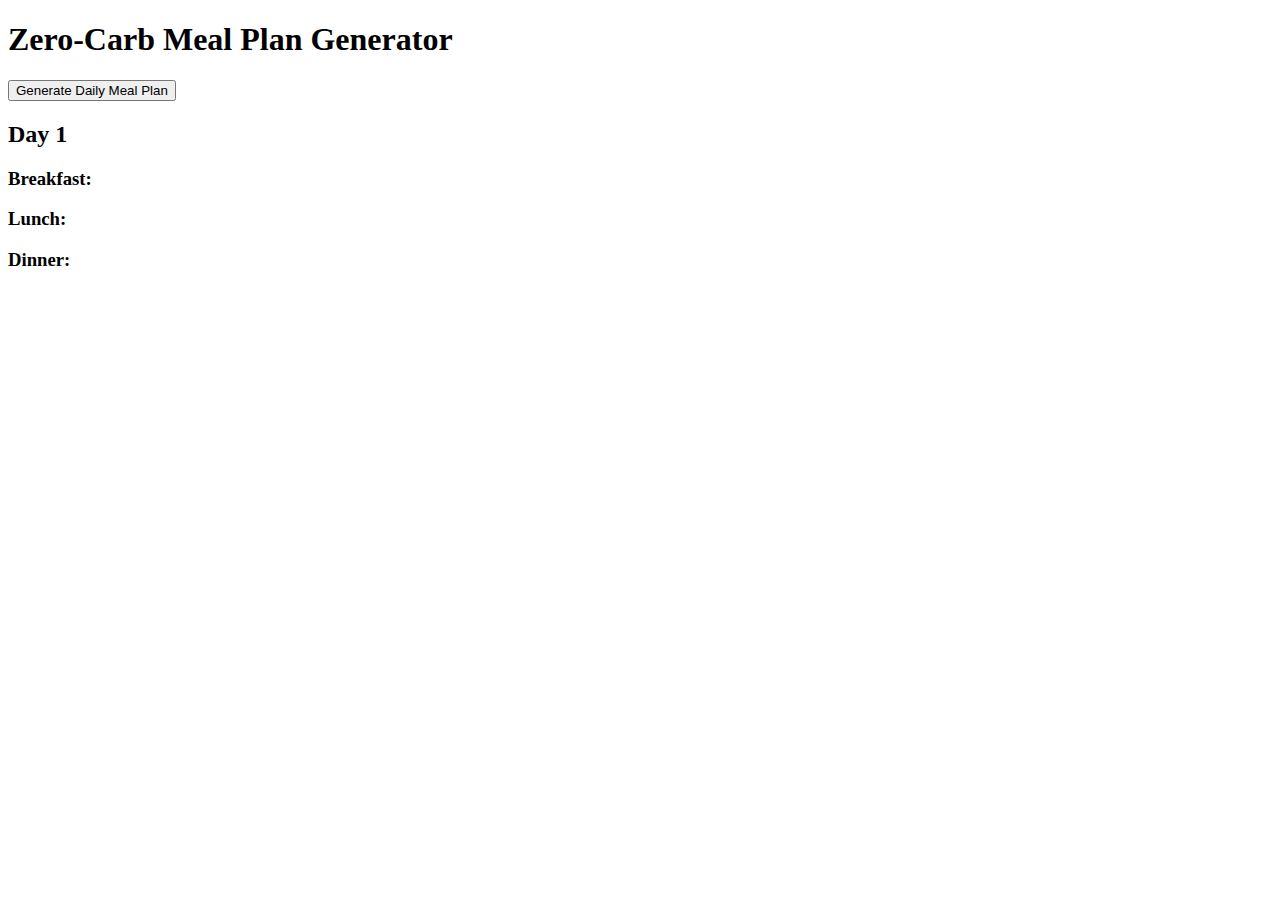
<file: index.html>
<!DOCTYPE html>
<html lang="en">
<head>
    <meta charset="UTF-8">
    <meta name="viewport" content="width=device-width, initial-scale=1.0">
    <title>Zero-Carb Meal Plan</title>
</head>
<body>
    <h1>Zero-Carb Meal Plan Generator</h1>
    <button onclick="generateMealPlan()">Generate Daily Meal Plan</button>
    <h2>Day <span id="dayNumber">1</span></h2>
    <div id="mealPlan">
        <h3>Breakfast:</h3>
        <p id="breakfast"></p>
        <h3>Lunch:</h3>
        <p id="lunch"></p>
        <h3>Dinner:</h3>
        <p id="dinner"></p>
    </div>

    <script>
        // Zero-carb, no-pork recipes
        const recipes = {
            breakfast: [
                "Bacon and Eggs, 165"
                "Broccoli-Cheddar Brunch, 163"
                "Five-Minute Omelet, 166"
                "Poached Eggs with Artichoke Bottoms
                and Hollandaise, 160-161"
                "Quick BreAkfastOmelet, 120, 164"
                "Ricotta Pie, 162"
                "Salmon and Spinach Omelet, 157"
                "Scrambled Eggs with Zucchini and
                Cheddar, 167"
                "Shrimp and Sour Cream Omelet,
                158"
                "Western Omelet, 159",               
            ],
            lunch: [
                  " Buffalo-StyleWings, 173"
                "Cheese Puff Sandwich, 172"
                "Deviled Eggs, 168"
                "Ham and Broccoli Quiche, 171"
                "Roasted Red Pepper Frittata, 170"
                "Salami and Provolone Layered Torte,
                169"
                "Barbecued Chicken and Shrimp with Grilled Onion Guacamole, 203"
                "Chicken anti ~arlic, 208-209"
                "Chicken with Fresh Herbs,
                210-211"
                "Chicken with Mushrooms in a Champagne Cream Sauce, 206-207"
                "Fried Chicken, 202"
                "Grilled Chicken with Proven..al Spices,
                212"
                "Peanut Chicken Stir-Fry,204-205;
                Tofu Variation, 205"
                "Roast Chicken with Herbs,
                200-201"
                "Roast Turkey, 213"
                "StUffingfor Poultry, 214"
                    Flounder with Merlot, 235
                "Flounder with Spinach and Pine Nuts
                in Lemon Thyme Butter, 234"
                "Grilled Swordfish with Artichoke and
                Hearts of Palm Salsa, 236-237"
                "Grilled Swordfish with Ginger Orange
                Marinade, 238"
                "Pan-Fried Salmon, 232"
                "Salmon Teriyaki, 233"
                "Shrimp with Macadamia Crust, 239;"
                "Coconut and Macadamia Crust
                Variation, 239"
                "Filet au Poivre, 221-222
                Hamburgers (with Variations),
                215-217"
                "Lamb Chops with Mint Persillade, 224"
                "Low-Carb Chili, 218"
                "Parmesan-Crusted Lamb Chops, 223"
                "Pot Roast of Beef,219"
                "Rack of Lamb with Cabernet, 225"
                "Tenderloin of Beef Stuffed with Roasted
                Peppers, Spinach, and Pine Nuts,
                220"
                "Veal with Fennel and Wild Mushrooms
                in Mustard Cream, 226"
                    "Antipasto, 177
                With Artichokes, Hearts of Palm, Bacon,
                and Blue Cheese, 181"
                "Avocado, Mozzarella, Basil, and Yellow
                Tomato, 179"
                "Caesar, with Gruyere Croutons, 180"
                "Crab, on Belgian Endive, 186"
                "Lobster, 178"
                "Marinated Chicken, 185"
                "Minted Cucumber, 184"
                "Nit;oise, 187"
                "Roasted Red Pepper with Grilled
                Chicken, 182-183"
                "With Sesame Seeds and Candied Hazelnuts,
                188"
                "Shrimp, 174-175"
                "Smoked Salmon on Cucumbers, 176"
                "Turkey, 189"
                    "Broccoli with Garlic and Parmesan,
                241"
                "Butternut Squash with Cognac, 247"
                "Green Beans with Parmesan, 243"
                "Marinated Mushrooms, 244"
                "Mashed Cauliflower, 242"
                "Mushrooms Sauteed with Wine and
                Garlic, 245 ."
                "Parmesan-Crusted Zucchini, 249"
                "Roasted, 240 -"
                "Sauteed Spinach with Garlic and Pine
                Nuts, 246"
                "spaghetti squash,248",
            ],
            dinner: [
                    " Buffalo-StyleWings, 173"
                "Cheese Puff Sandwich, 172"
                "Deviled Eggs, 168"
                "Ham and Broccoli Quiche, 171"
                "Roasted Red Pepper Frittata, 170"
                "Salami and Provolone Layered Torte,
                169"
                "Barbecued Chicken and Shrimp with Grilled Onion Guacamole, 203"
                "Chicken anti ~arlic, 208-209"
                "Chicken with Fresh Herbs,
                210-211"
                "Chicken with Mushrooms in a Champagne Cream Sauce, 206-207"
                "Fried Chicken, 202"
                "Grilled Chicken with Proven..al Spices,
                212"
                "Peanut Chicken Stir-Fry,204-205;
                Tofu Variation, 205"
                "Roast Chicken with Herbs,
                200-201"
                "Roast Turkey, 213"
                "StUffingfor Poultry, 214"
                    Flounder with Merlot, 235
                "Flounder with Spinach and Pine Nuts
                in Lemon Thyme Butter, 234"
                "Grilled Swordfish with Artichoke and
                Hearts of Palm Salsa, 236-237"
                "Grilled Swordfish with Ginger Orange
                Marinade, 238"
                "Pan-Fried Salmon, 232"
                "Salmon Teriyaki, 233"
                "Shrimp with Macadamia Crust, 239;"
                "Coconut and Macadamia Crust
                Variation, 239"
                "Filet au Poivre, 221-222
                Hamburgers (with Variations),
                215-217"
                "Lamb Chops with Mint Persillade, 224"
                "Low-Carb Chili, 218"
                "Parmesan-Crusted Lamb Chops, 223"
                "Pot Roast of Beef,219"
                "Rack of Lamb with Cabernet, 225"
                "Tenderloin of Beef Stuffed with Roasted
                Peppers, Spinach, and Pine Nuts,
                220"
                "Veal with Fennel and Wild Mushrooms
                in Mustard Cream, 226"
                    "Antipasto, 177
                With Artichokes, Hearts of Palm, Bacon,
                and Blue Cheese, 181"
                "Avocado, Mozzarella, Basil, and Yellow
                Tomato, 179"
                "Caesar, with Gruyere Croutons, 180"
                "Crab, on Belgian Endive, 186"
                "Lobster, 178"
                "Marinated Chicken, 185"
                "Minted Cucumber, 184"
                "Nit;oise, 187"
                "Roasted Red Pepper with Grilled
                Chicken, 182-183"
                "With Sesame Seeds and Candied Hazelnuts,
                188"
                "Shrimp, 174-175"
                "Smoked Salmon on Cucumbers, 176"
                "Turkey, 189"
                    "Broccoli with Garlic and Parmesan, 241"
                "Butternut Squash with Cognac, 247"
                "Green Beans with Parmesan, 243"
                "Marinated Mushrooms, 244"
                "Mashed Cauliflower, 242"
                "Mushrooms Sauteed with Wine and
                Garlic, 245 ."
                "Parmesan-Crusted Zucchini, 249"
                "Roasted, 240 -"
                "Sauteed Spinach with Garlic and Pine
                Nuts, 246"
                "spaghetti squash,248",
            ],
        };

        // Function to generate a random meal plan
        function generateMealPlan() {
            const dayNumber = document.getElementById("dayNumber");
            const breakfast = document.getElementById("breakfast");
            const lunch = document.getElementById("lunch");
            const dinner = document.getElementById("dinner");

            // Generate random recipes
            const randomBreakfast = getRandomRecipe(recipes.breakfast);
            const randomLunch = getRandomRecipe(recipes.lunch);
            const randomDinner = getRandomRecipe(recipes.dinner);

            // Display the meal plan
            breakfast.textContent = randomBreakfast;
            lunch.textContent = randomLunch;
            dinner.textContent = randomDinner;

            // Increment the day
            dayNumber.textContent = parseInt(dayNumber.textContent) + 1;
        }

        // Function to get a random recipe from an array
        function getRandomRecipe(recipeArray) {
            const randomIndex = Math.floor(Math.random() * recipeArray.length);
            return recipeArray[randomIndex];
        }

        generateMealPlan(); // Generate the initial meal plan
    </script>
</body>
</html>
</file>
